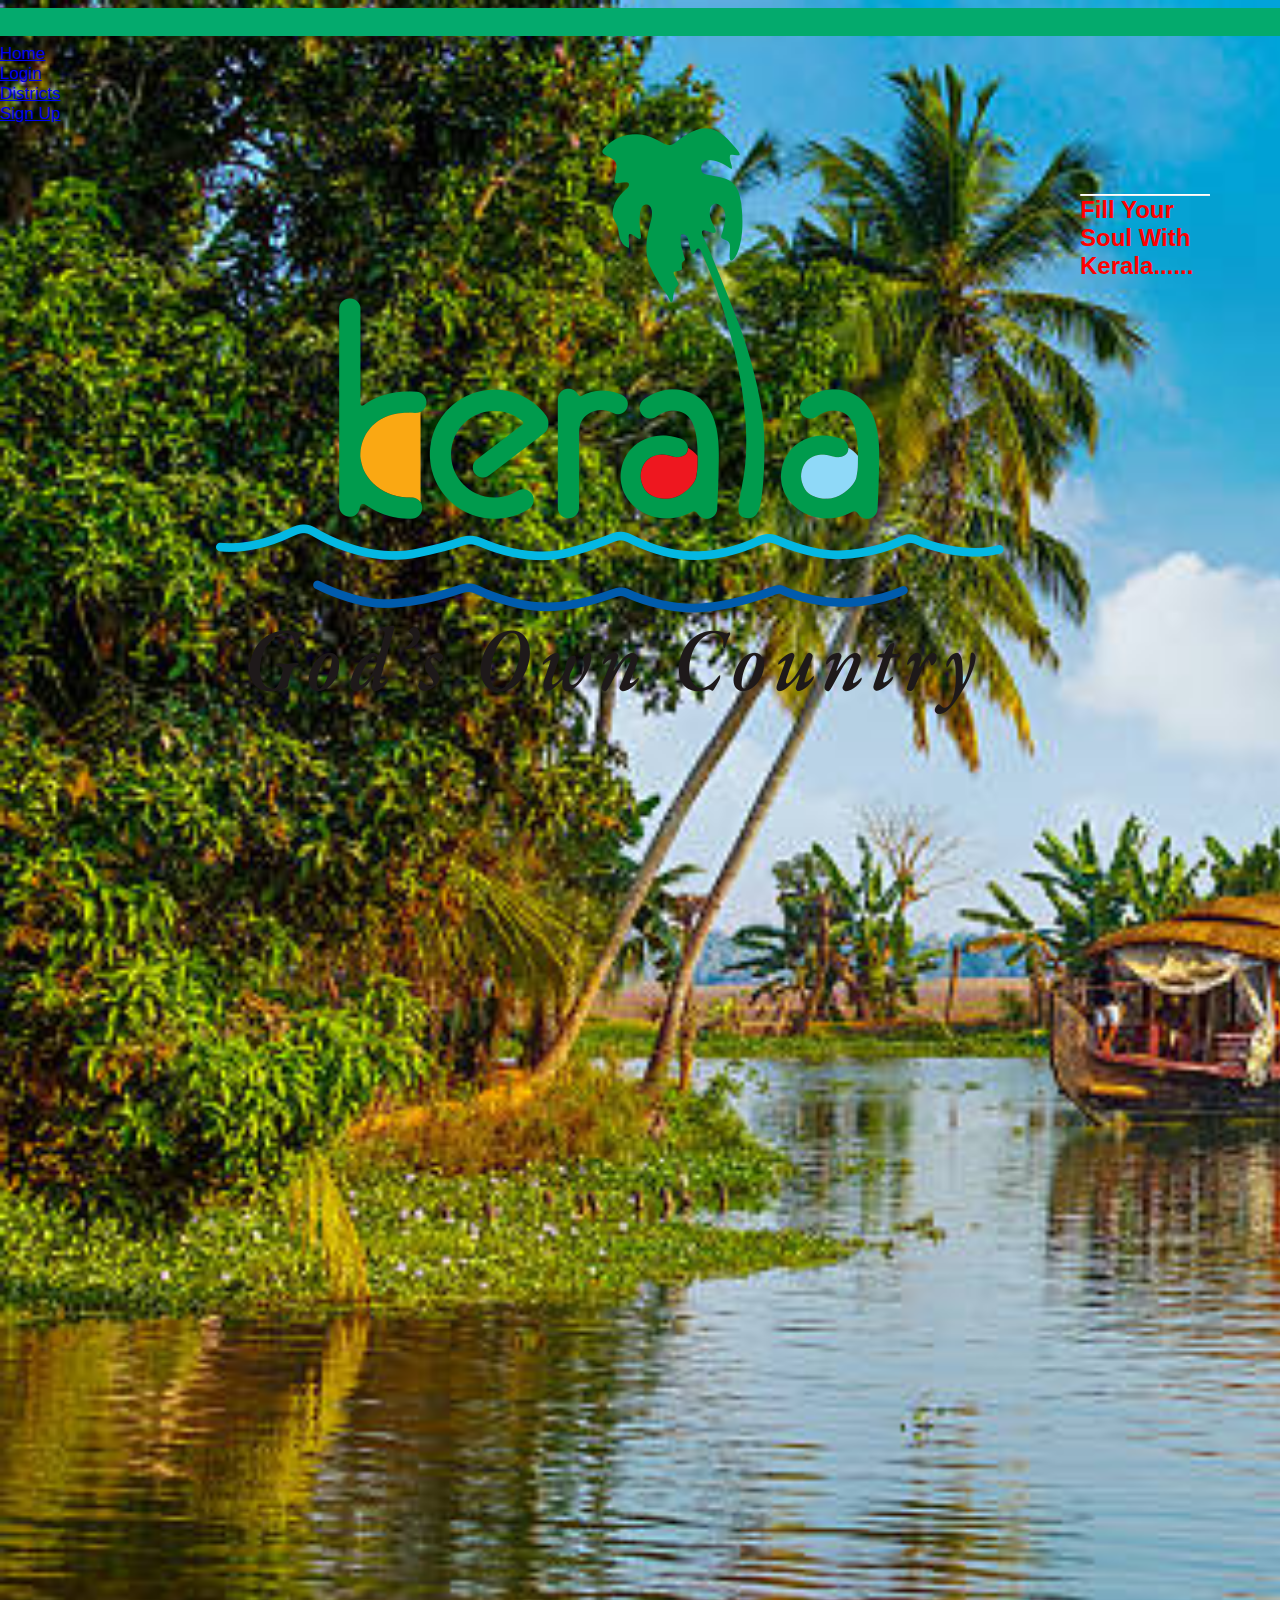
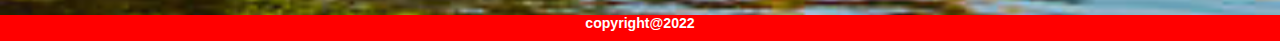
<file: index.html>
<!DOCTYPE html>
<html lang="en">
<head>
    <meta charset="UTF-8">
    <meta http-equiv="X-UA-Compatible" content="IE=edge">
    <meta name="viewport" content="width=device-width, initial-scale=1.0">
    <title>Kerala Tourisam</title>
<link rel="stylesheet" href="style.css">
    <link href="https://cdn.jsdelivr.net/npm/bootstrap@5.2.2/dist/css/bootstrap.min.css" rel="stylesheet" integrity="sha384-Zenh87qX5JnK2Jl0vWa8Ck2rdkQ2Bzep5IDxbcnCeuOxjzrPF/et3URy9Bv1WTRi" crossorigin="anonymous">
    <sc   ript src="https://cdn.jsdelivr.net/nmp/bootstrap@5.2.2/dist/js/bootstrap.bundle.min.js" OERcA2EqjJCMAinty="sha384-+/3y+gxIOqMEjwtxJY7qPCqsdltbNJuaOe923+mo//f6V8Qbsw3" crossorigin="anonymous"></script>
</head>

<body>
         <header>   
         
                            
        <nav class="navbar navbar-expand-lg bg-dark">
          <button class="navbar-toggler" type="button" data-bs-toggle="collapse" data-bs-target="#navbarTogglerDemo01" aria-controls="navbarTogglerDemo01" aria-expanded="false" aria-label="Toggle navigation">
            
          </button>
          <div class="collapse navbar-collapse" id="navbarTogglerDemo01">
            
                     
            
          
        
            <ul class="navbar-nav ml-auto mt-10 mb-lg-0">
          
          
              <li class="nav-item">
                <a class="nav-link active text-white" aria-current="page" href="home.html">Home</a>
              </li>
              <li class="nav-item">
                <a class="nav-link text-white" href="login.html">Login</a>
              </li>
              <li class="nav-item">
              <a class="nav-link text-white " href="district.html">Districts</a>
              </li>
              <li class="nav-item">
                <a class="nav-link text-white " href="sign up.html">Sign Up</a>
              </li>
            </ul>
            
          </div>


            
        
      </nav>
    
      <div class="tm-row">
        <div class="tm-col-left"></div>
        <img src="images/Kerala_God's_Own_Country_Logo.svg (1).png">
        <main class="tm-col-right">
          <section class="tm-content">
            
            <hr class="mb-3">
            <h2 class="mb-5 tm-content-title">Fill Your Soul With Kerala......</h2>
          </section>
        </main>
      </div>

         </header>   
         <footer><h5>copyright@2022</h5></footer>
</body>
</html>
</file>
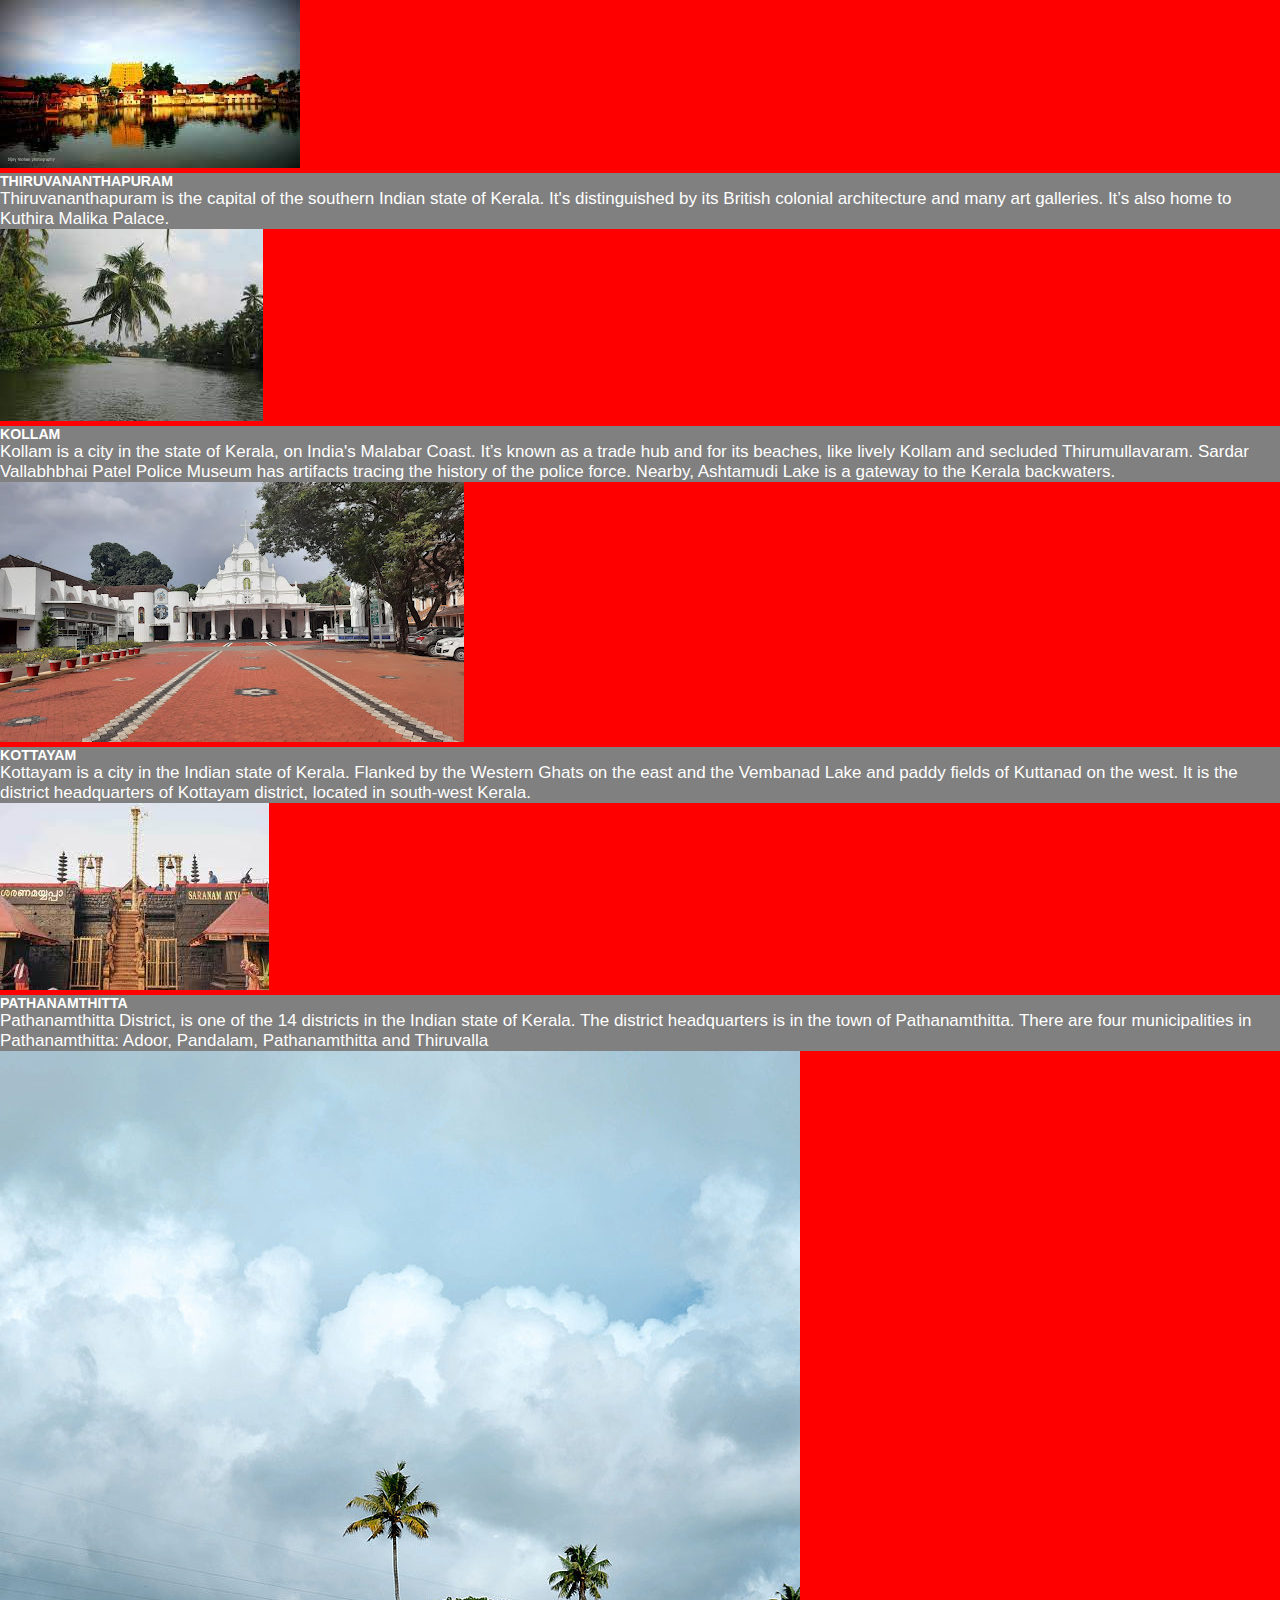
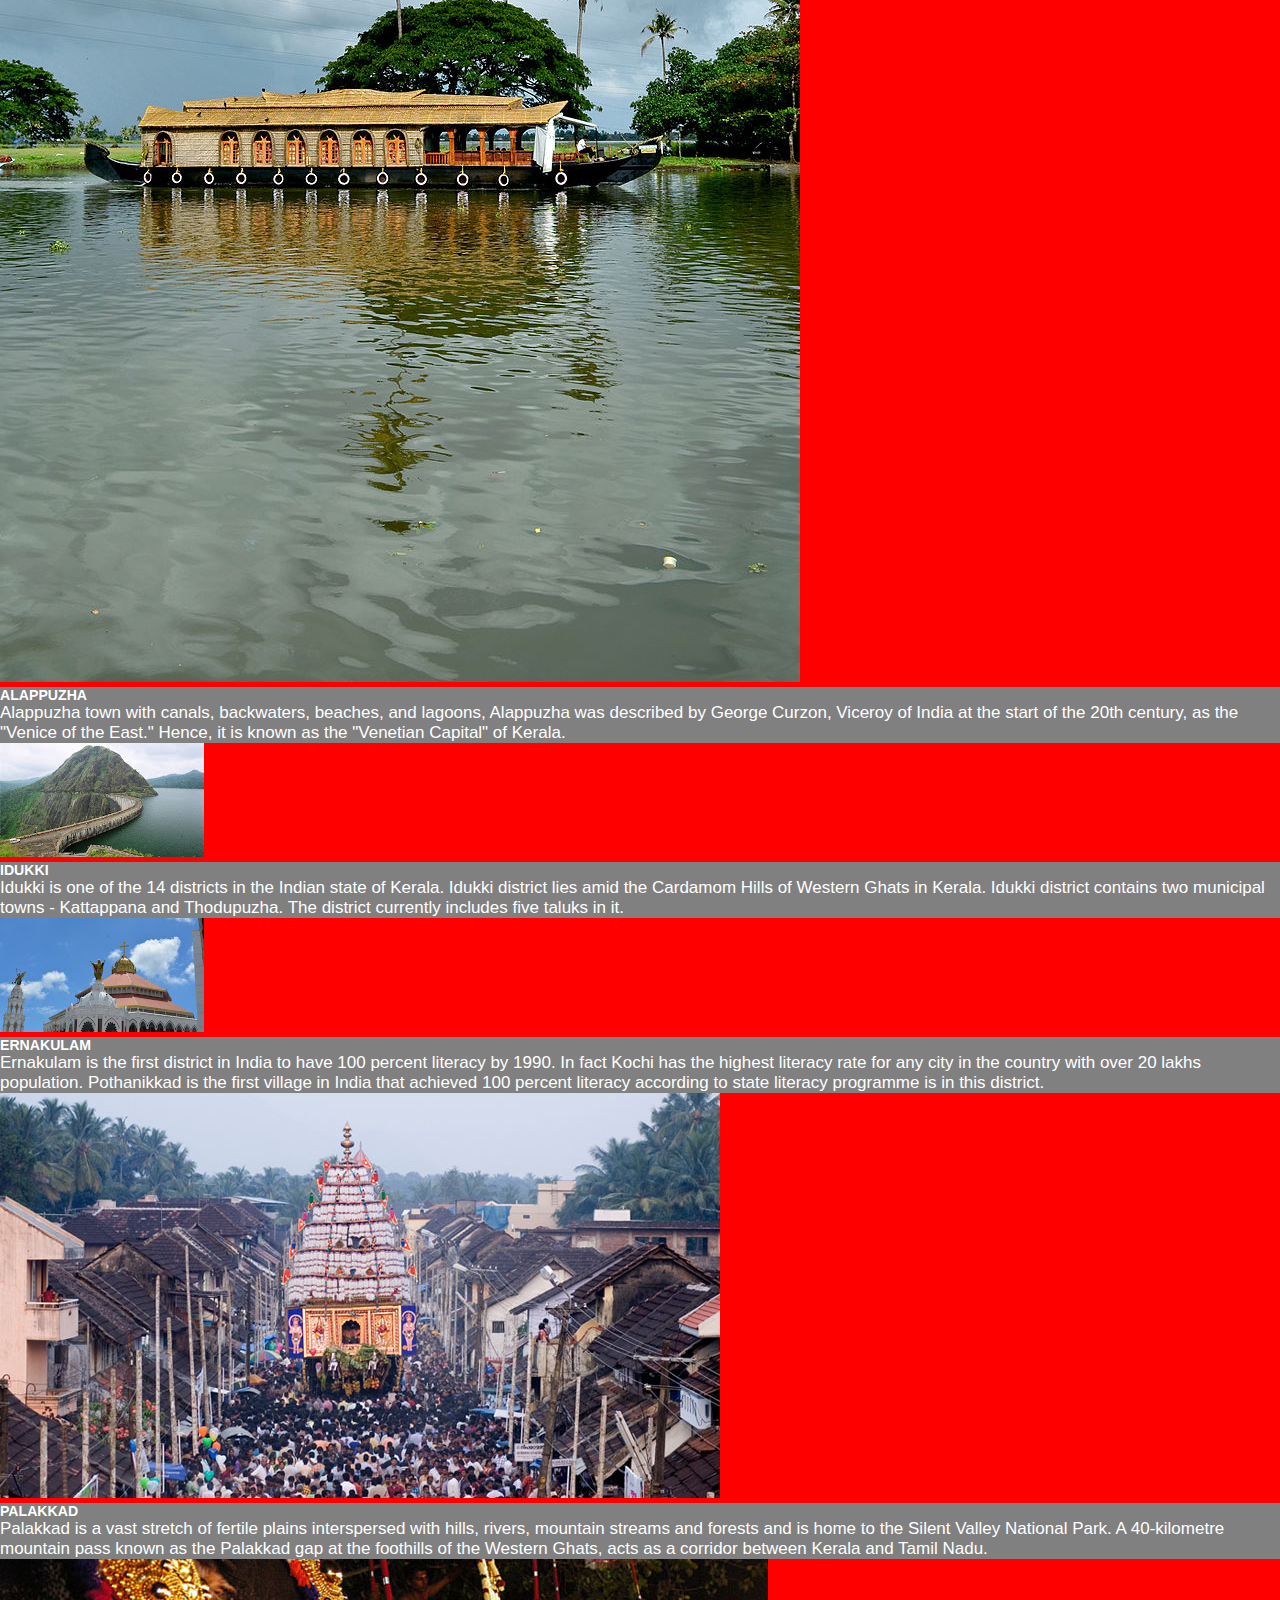
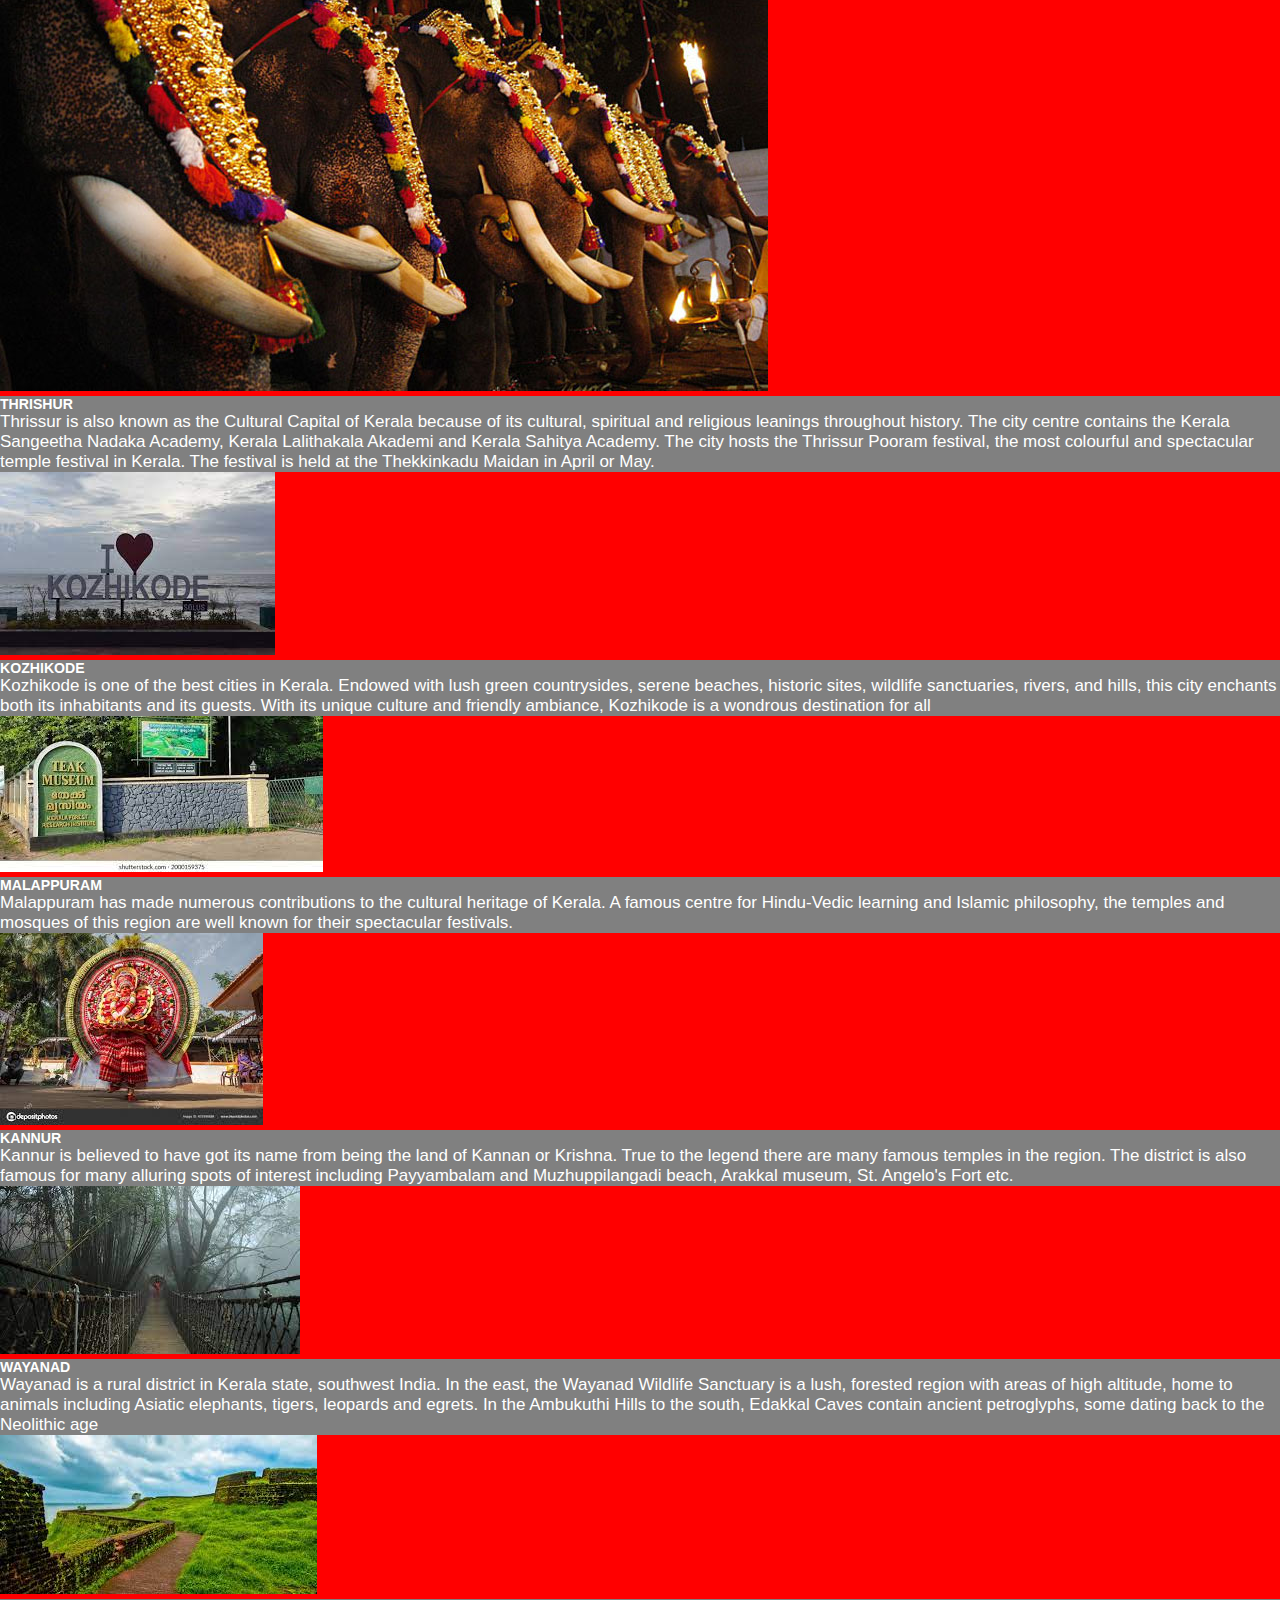
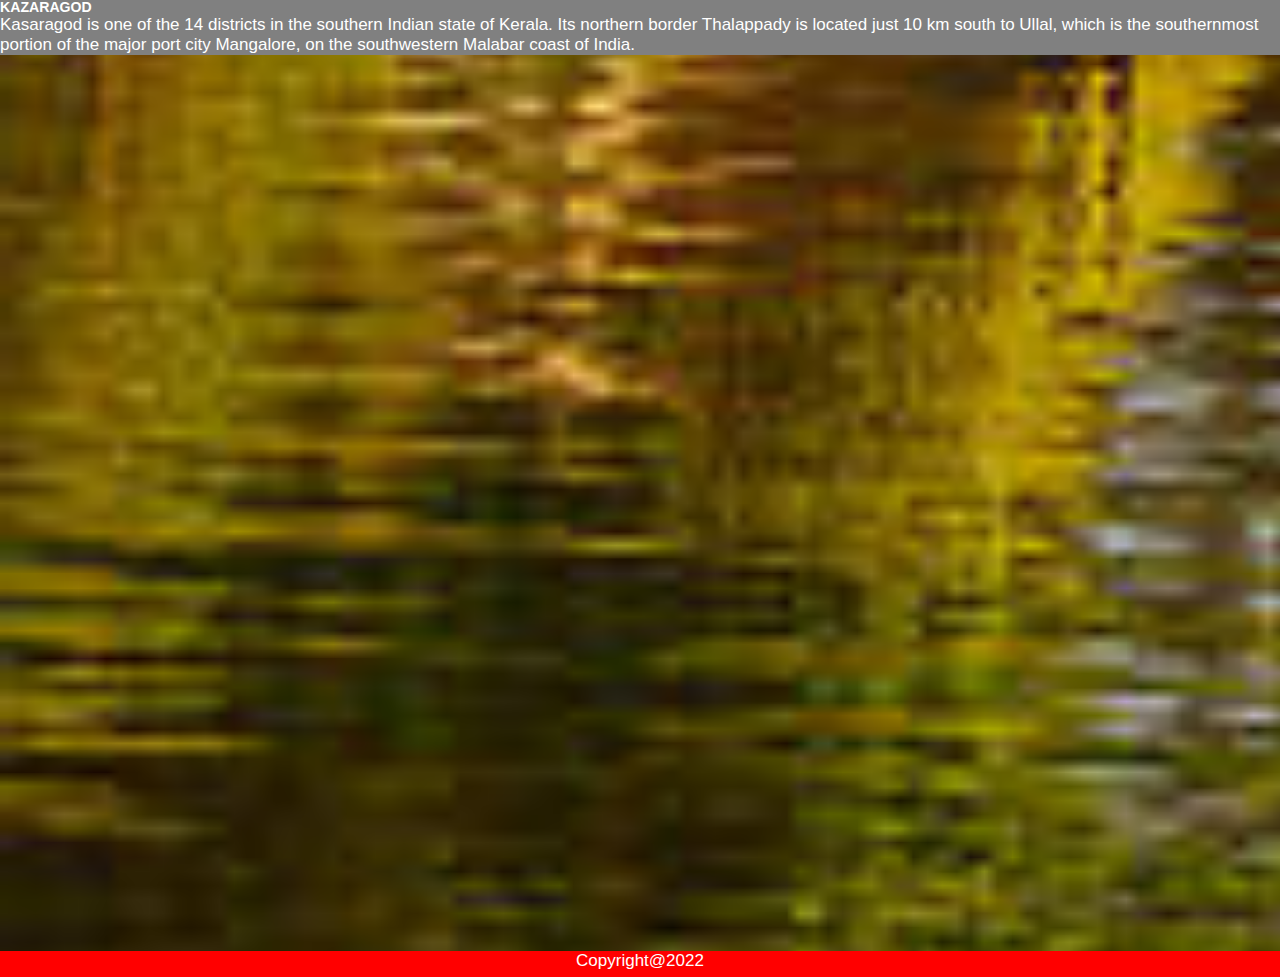
<file: district.html>
<!DOCTYPE html>
<html lang="en">
<head>
    <meta charset="UTF-8">
    <meta http-equiv="X-UA-Compatible" content="IE=edge">
    <meta name="viewport" content="width=device-width, initial-scale=1.0">
    <title>Districts</title>
    <link rel="stylesheet" href="style.css">

<link href="https://cdn.jsdelivr.net/npm/bootstrap@5.2.2/dist/css/bootstrap.min.css" rel="stylesheet" integrity="sha384-Zenh87qX5JnK2Jl0vWa8Ck2rdkQ2Bzep5IDxbcnCeuOxjzrPF/et3URy9Bv1WTRi" crossorigin="anonymous">
<script src="https://cdn.jsdelivr.net/npm/bootstrap@5.2.2/dist/js/bootstrap.bundle.min.js" integrity="sha384-OERcA2EqjJCMA+/3y+gxIOqMEjwtxJY7qPCqsdltbNJuaOe923+mo//f6V8Qbsw3" crossorigin="anonymous"></script>
   </head>
   
<body>
  <header>
        <div class="card-group">
    <div class="card">
      <a href="thiruvananthapuram.html"><img src="images/images tvm.jpg" class="card-img-top" alt="..."></a>
      <div class="card-body">
        <h5 class="card-title">THIRUVANANTHAPURAM</h5>
        <p class="card-text">Thiruvananthapuram is the capital of the southern Indian state of Kerala. It's distinguished by its British colonial architecture and many art galleries. It’s also home to Kuthira Malika Palace.</p>
     </div>
    </div>
    <div class="card">
      <img src="images/download (1)kollam.jpg" class="card-img-top" alt="...">
      <div class="card-body">
        <h5 class="card-title">KOLLAM</h5>
        <p class="card-text">Kollam is a city in the state of Kerala, on India's Malabar Coast. It’s known as a trade hub and for its beaches, like lively Kollam and secluded Thirumullavaram. Sardar Vallabhbhai Patel Police Museum has artifacts tracing the history of the police force. Nearby, Ashtamudi Lake is a gateway to the Kerala backwaters.</p>
        
      </div>
    </div>
    <div class="card">
      <img src="images/2022-06-24KOTTAYM.jpg" class="card-img-top" alt="...">
      <div class="card-body">
        <h5 class="card-title">KOTTAYAM</h5>
        <p class="card-text">Kottayam is a city in the Indian state of Kerala. Flanked by the Western Ghats on the east and the Vembanad Lake and paddy fields of Kuttanad on the west. It is the district headquarters of Kottayam district, located in south-west Kerala.</p>
             </div>
    </div>
  </div>
  <div class="card-group">
    <div class="card">
      <img src="images/download (1)patnm.jpg" class="card-img-top" alt="...">
      <div class="card-body">
        <h5 class="card-title">PATHANAMTHITTA</h5>
        <p class="card-text">Pathanamthitta District, is one of the 14 districts in the Indian state of Kerala. The district headquarters is in the town of Pathanamthitta. There are four municipalities in Pathanamthitta: Adoor, Pandalam, Pathanamthitta and Thiruvalla</p>
              </div>
    </div>
    <div class="card">
      <a href="alappuzha.html"><img src="images/800px-House_Boat_DSW.jpg" class="card-img-top" alt="..."></a>
      <div class="card-body">
        <h5 class="card-title">ALAPPUZHA</h5>
        <p class="card-text">Alappuzha town with canals, backwaters, beaches, and lagoons, Alappuzha was described by George Curzon, Viceroy of India at the start of the 20th century, as the "Venice of the East." Hence, it is known as the "Venetian Capital" of Kerala.</p>
            </div>
    </div>
    <div class="card">
      <img src="images/download (1)iduki.jpg" class="card-img-top" alt="...">
      <div class="card-body">
        <h5 class="card-title">IDUKKI</h5>
        <p class="card-text">Idukki is one of the 14 districts in the Indian state of Kerala. Idukki district lies amid the Cardamom Hills of Western Ghats in Kerala. Idukki district contains two municipal towns - Kattappana and Thodupuzha. The district currently includes five taluks in it.</p>
             </div>
    </div>
  </div>
  <div class="card-group">
    <div class="card">
      <img src="images/download (1)ekm.jpg" class="card-img-top" alt="...">
      <div class="card-body">
        <h5 class="card-title">ERNAKULAM</h5>
        <p class="card-text"> Ernakulam is the first district in India to have 100 percent literacy by 1990. In fact Kochi has the highest literacy rate for any city in the country with over 20 lakhs population. Pothanikkad is the first village in India that achieved 100 percent literacy according to state literacy programme is in this district.</p>
              </div>
    </div>
    <div class="card">
     <a href="palakkad.html"><img src="images/KALPATHI.jpg" class="card-img-top" alt="..."></a>
      <div class="card-body">
        <h5 class="card-title">PALAKKAD</h5>
        <p class="card-text">Palakkad is a vast stretch of fertile plains interspersed with hills, rivers, mountain streams and forests and is home to the Silent Valley National Park. A 40-kilometre mountain pass known as the Palakkad gap at the foothills of the Western Ghats, acts as a corridor between Kerala and Tamil Nadu.</p>
             </div>
    </div>
    <div class="card">
      <img src="images/HOME.jpg" class="card-img-top" alt="...">
      <div class="card-body">
        <h5 class="card-title">THRISHUR</h5>
        <p class="card-text">Thrissur is also known as the Cultural Capital of Kerala because of its cultural, spiritual and religious leanings throughout history. The city centre contains the Kerala Sangeetha Nadaka Academy, Kerala Lalithakala Akademi and Kerala Sahitya Academy. The city hosts the Thrissur Pooram festival, the most colourful and spectacular temple festival in Kerala. The festival is held at the Thekkinkadu Maidan in April or May.</p>
        
      </div>
    </div>
  </div>
  <div class="card-group">
    <div class="card">
      <a href="kozhikode.html"><img src="images/download (1)kzkd.jpg" class="card-img-top" alt="..."></a>
      <div class="card-body">
        <h5 class="card-title">KOZHIKODE</h5>
        <p class="card-text"> Kozhikode is one of the best cities in Kerala. Endowed with lush green countrysides, serene beaches, historic sites, wildlife sanctuaries, rivers, and hills, this city enchants both its inhabitants and its guests. With its unique culture and friendly ambiance, Kozhikode is a wondrous destination for all</p>
        
      </div>
    </div>
    <div class="card">
      <img src="images/download (1)mlprm.jpg" class="card-img-top" alt="...">
      <div class="card-body">
        <h5 class="card-title">MALAPPURAM</h5>
        <p class="card-text">Malappuram has made numerous contributions to the cultural heritage of Kerala. A famous centre for Hindu-Vedic learning and Islamic philosophy, the temples and mosques of this region are well known for their spectacular festivals.</p>
              </div>
    </div>
    <div class="card">
      <a href="kannur.html"><img src="images/images kanur.jpg" class="card-img-top" alt="..."></a>
      <div class="card-body">
        <h5 class="card-title">KANNUR</h5>
        <p class="card-text">Kannur is believed to have got its name from being the land of Kannan or Krishna. True to the legend there are many famous temples in the region. The district is also famous for many alluring spots of interest including Payyambalam and Muzhuppilangadi beach, Arakkal museum, St. Angelo's Fort etc.</p>
        
      </div>
    </div>
  </div>
  <div class="card-group">
    <div class="card">
      <a href="wayanadu.html"><img src="images/download (1)wynad.jpg" class="card-img-top" alt="..."></a>
      <div class="card-body">
        <h5 class="card-title">WAYANAD</h5>
        <p class="card-text">Wayanad is a rural district in Kerala state, southwest India. In the east, the Wayanad Wildlife Sanctuary is a lush, forested region with areas of high altitude, home to animals including Asiatic elephants, tigers, leopards and egrets. In the Ambukuthi Hills to the south, Edakkal Caves contain ancient petroglyphs, some dating back to the Neolithic age</p>
        
      </div>
    </div>
    <div class="card">
      <img src="images/download (1)kzrkd.jpg" class="card-img-top" alt="...">
      <div class="card-body">
        <h5 class="card-title">KAZARAGOD</h5>
        <p class="card-text">Kasaragod is one of the 14 districts in the southern Indian state of Kerala. Its northern border Thalappady is located just 10 km south to Ullal, which is the southernmost portion of the major port city Mangalore, on the southwestern Malabar coast of India.</p>
        
      </div>
    </div>
  </div>
  </header>
  <footer>Copyright@2022</footer>

</body>
   
</html>
</file>
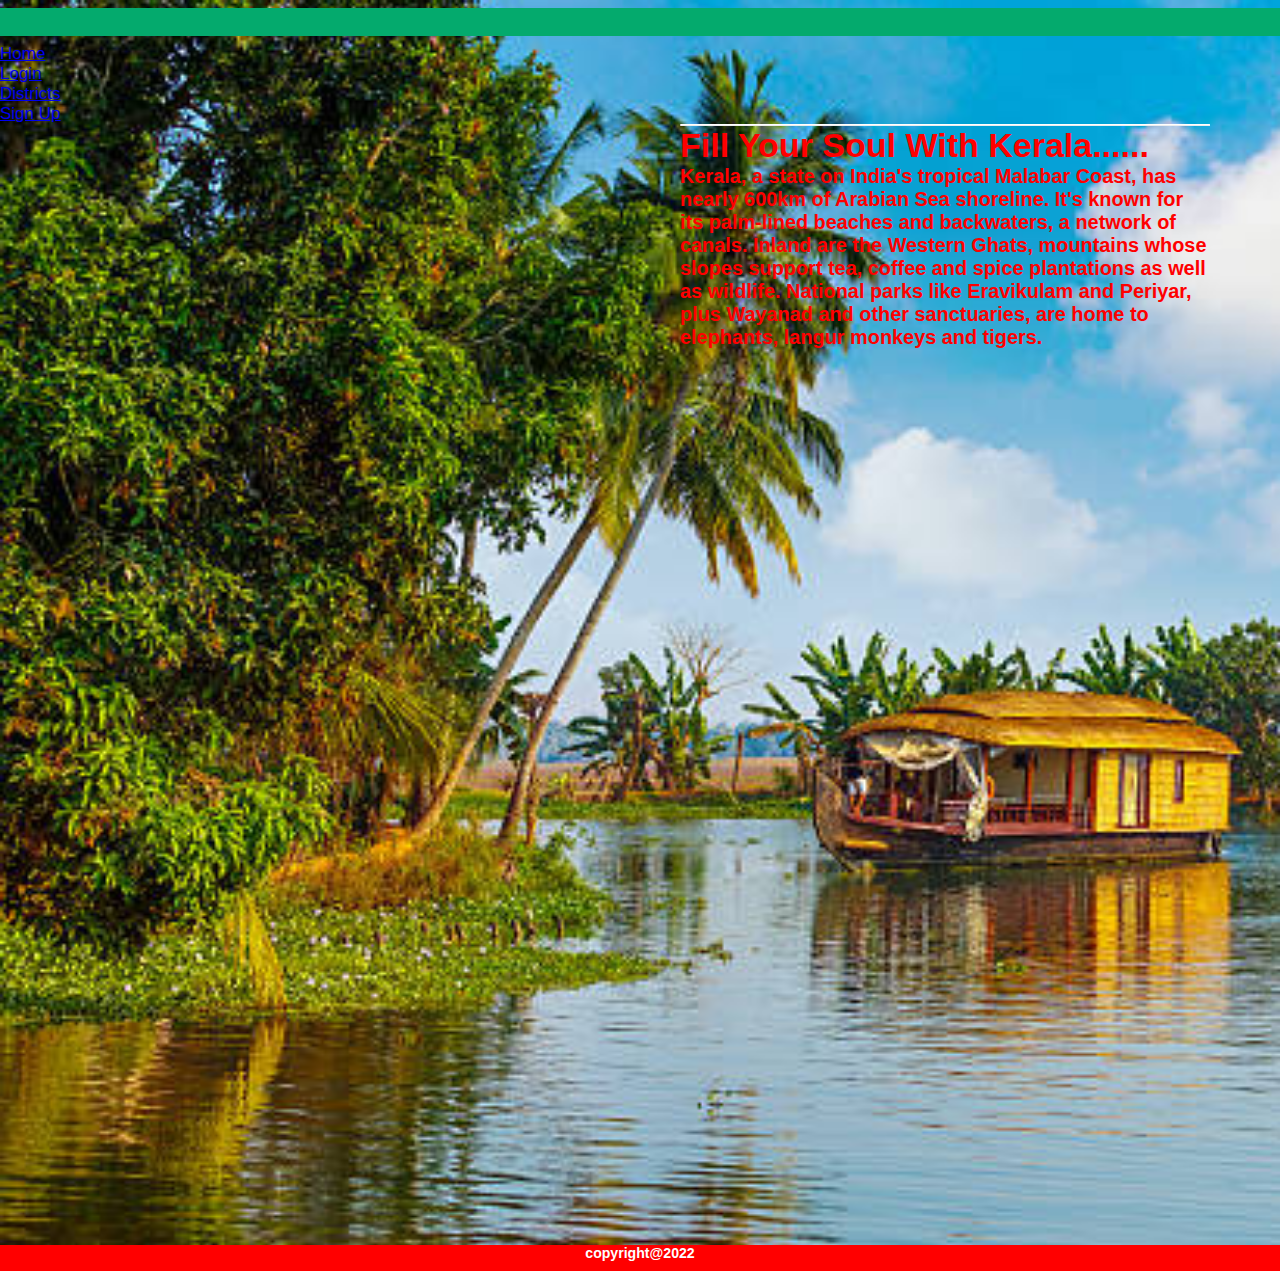
<file: home.html>
<!DOCTYPE html>
<html lang="en">
<head>
    <meta charset="UTF-8">
    <meta http-equiv="X-UA-Compatible" content="IE=edge">
    <meta name="viewport" content="width=device-width, initial-scale=1.0">
    <title>Home</title>
    <link rel="stylesheet" href="style.css">
    <link href="https://cdn.jsdelivr.net/npm/bootstrap@5.2.2/dist/css/bootstrap.min.css" rel="stylesheet" integrity="sha384-Zenh87qX5JnK2Jl0vWa8Ck2rdkQ2Bzep5IDxbcnCeuOxjzrPF/et3URy9Bv1WTRi" crossorigin="anonymous">
    <script src="https://cdn.jsdelivr.net/npm/bootstrap@5.2.2/dist/js/bootstrap.bundle.min.js" OERcA2EqjJCMAinty="sha384-+/3y+gxIOqMEjwtxJY7qPCqsdltbNJuaOe923+mo//f6V8Qbsw3" crossorigin="anonymous"></script>
</head>

  <body>
    <header>
    <nav class="navbar navbar-expand-lg bg-dark">
        <div class="container-fluid">
          <button class="navbar-toggler" type="button" data-bs-toggle="collapse" data-bs-target="#navbarTogglerDemo01" aria-controls="navbarTogglerDemo01" aria-expanded="false" aria-label="Toggle navigation">
            <span class="navbar-toggler-icon"></span>
          </button>
          <div class="collapse navbar-collapse" id="navbarTogglerDemo01">
            <ul class="navbar-nav ml-auto mt-10 mb-lg-0">
              <li class="nav-item">
                <a class="nav-link active text-white" aria-current="page" href="home.html">Home</a>
              </li>
              <li class="nav-item">
                <a class="nav-link text-white" href="login.html">Login</a>
              </li>
              <li class="nav-item">
              <a class="nav-link text-white " href="district.html">Districts</a>
              </li>
              <li class="nav-item">
                <a class="nav-link text-white " href="sign up.html">Sign Up</a>
              </li>
            </ul>

            </div>
        </div>
      </nav>
      <div class="tm-row">
        <div class="tm-col-left"></div>
        <main class="tm-col-right">
          <section class="tm-content1">
            <hr class="mb-3">
            <h1 class="mb-5 tm-content1-title">Fill Your Soul With Kerala......</h1>
          </section>
          <section class="tm-content1">
            <h3>Kerala, a state on India's tropical Malabar Coast, has nearly 600km of Arabian Sea shoreline. It's known for its palm-lined beaches and backwaters, a network of canals. Inland are the Western Ghats, mountains whose slopes support tea, coffee and spice plantations as well as wildlife. National parks like Eravikulam and Periyar, plus Wayanad and other sanctuaries, are home to elephants, langur monkeys and tigers. </h3>

          </section>
        </main>
      </div>
     
    </header>
<footer>
  <h5>copyright@2022</h5>
  
</footer>
  </body>
</html>
</file>
<file: style.css>
*{
    margin: 0;
    padding: 0;
    font-family: Arial, Helvetica, sans-serif;
}
body{
    color: white;
    background-size: cover;
    background-color: #2c353c;
    background-image: url("images/istockphoto-472909442-612x612.jpg");
    font-size: 17px;
    font-family: Arial, Helvetica, sans-serif;

}

.nav-item a{
    font-family: 'Lucida Sans', 'Lucida Sans Regular', 'Lucida Grande', 'Lucida Sans Unicode', Geneva, Verdana, sans-serif;
    border: 1px white;
    margin-right: 3px;
}
.nav-item a:hover{
    background-color:red;
    color: black !important;
}
.tm-row {display:flex;}
.tm-col-left {
    width: 50%;
    height: 100%;
    padding-left: 40px;
    padding-right: 40px;
}
.tm-col-right{
    width: 50%;
    height: 100%;
    padding-left: 70px;
    padding-right: 70px;
}
.tm-content {
    max-width: 660px;
    margin-top: 70px;
  
}
.tm-content-title {font-size: 1.5rem;
    color:red;
}
hr {border-top: 1px solid white;}
.tm-content1-title{
    color:red;
}
.tm-content1{
    color: red;
}
.card-group{
    background-color: red;

}
.card-body{
    background-color: gray;
    background-size: 10em;
    
}

/* Bordered form */
form {
    border: 2px solid #f1f1f1;
  }
  
  /* Full-width inputs */
  input[type=text], input[type=password] {
    width: 100%;
    padding: 12px 20px;
    margin: 5px 0;
    display: inline-block;
    border: 3px solid #ccc;
    box-sizing: border-box;
  }
  
  /* Set a style for all buttons */
  button {
    background-color: #04AA6D;
    color: white;
    padding: 14px 20px;
    margin: 8px 0;
    border: none;
    cursor: pointer;
    width: 100%;
  }
  
  /* Add a hover effect for buttons */
  button:hover {
    opacity: 0.8;
  }
  
  /* Extra style for the cancel button (red) */
  .cancelbtn {
    width: auto;
    padding: 10px 18px;
    background-color: #f44336;
  }
  
  /* Center the avatar image inside this container */
  .imgcontainer {
    text-align: center;
    margin: 24px 0 12px 0;
  }
  
  /* Avatar image */
  img.avatar {
    width: 40%;
    border-radius:40%;
  }
  
  /* Add padding to containers */
  .container {
    padding: 16px;
  }
  
  /* The "Forgot password" text */
  span.psw {
    float: right;
    padding-top: 16px;
  }
  
  /* Change styles for span and cancel button on extra small screens */
  @media screen and (max-width: 300px) {
    span.psw {
      display: block;
      float: none;
    }
    .cancelbtn {
      width: 100%;
    }
  }
  
  footer{
    color: white;
    background-color:red;
    height: 1.5em;
    margin-top:70%;
    text-align: center;
}
</file>
